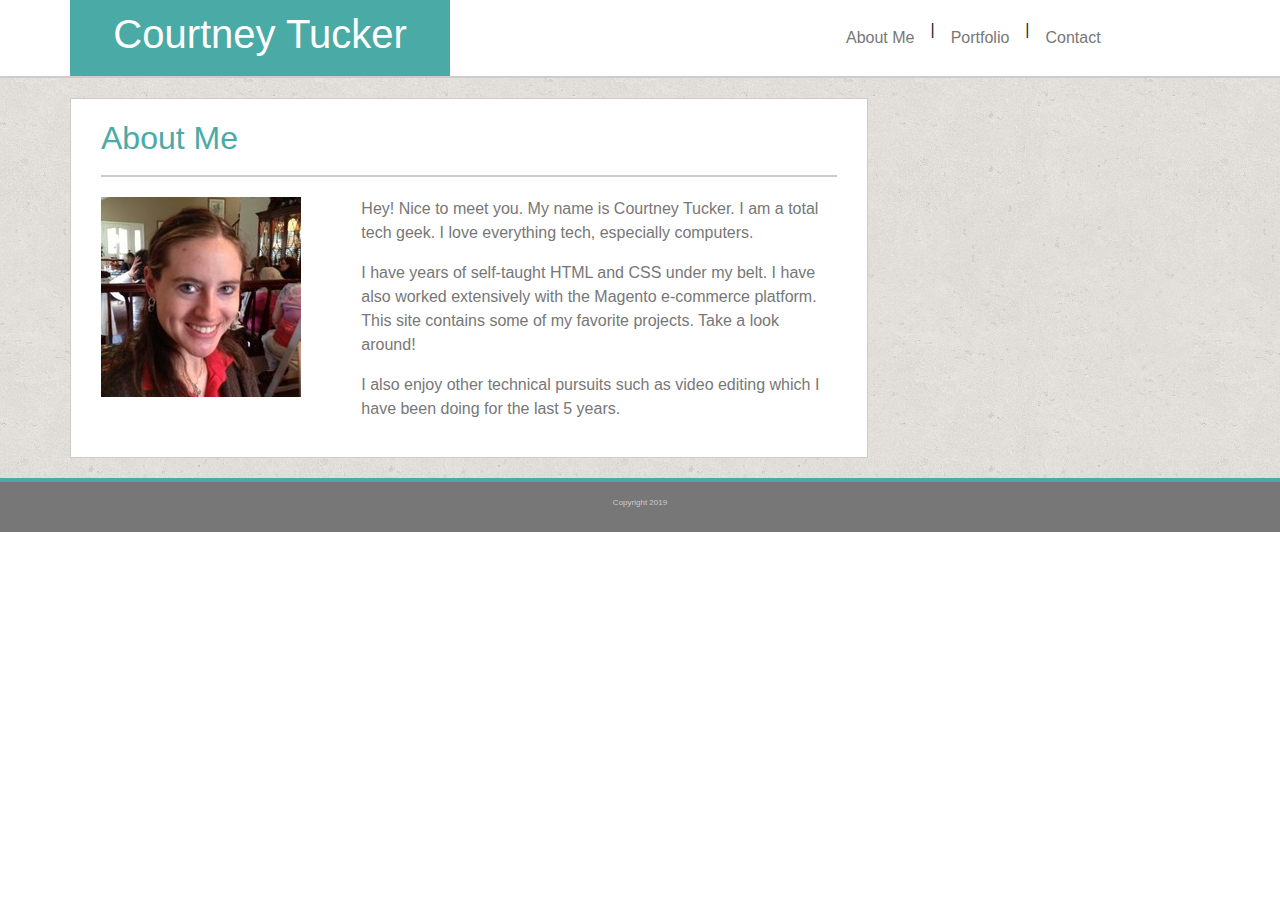
<file: index.html>
<!DOCTYPE html>
<html lang="en">

<head>
    <meta charset="UTF-8">
    <meta name="viewport" content="width=device-width, initial-scale=1.0">
    <meta http-equiv="X-UA-Compatible" content="ie=edge">
    <title>About Me</title>
    <link rel="stylesheet" href="https://stackpath.bootstrapcdn.com/bootstrap/4.3.1/css/bootstrap.min.css"
        integrity="sha384-ggOyR0iXCbMQv3Xipma34MD+dH/1fQ784/j6cY/iJTQUOhcWr7x9JvoRxT2MZw1T" crossorigin="anonymous">
    <link rel="stylesheet" type="text/css" href="assets/CSS/style.css">
</head>
<!--This is where all the web content lives-->

<body>
    <div class="container">
        <div class="row">
            <!--this is a column that is the full width of the screen-->
            <div class="col-lg-12 col-md-12 col-sm-12 header">
                <div class="row">
                    <!--This the name div-->
                    <div class="col-lg-4 col-md-5 col-sm-12 name">
                        <h1>Courtney Tucker</h1>
                    </div>
                    <div class="col-lg-4 col-md-2"></div>
                    <!--This is the header navigation-->
                    <div class="col-lg-4 col-md-5 col-sm-12 header-nav">
                        <nav class="nav">
                            <a class="nav-link" href="index.html">About Me</a> |
                            <a class="nav-link" href="portfolio.html">Portfolio</a> |
                            <a class="nav-link" href="contact.html">Contact</a>
                        </nav>
                    </div>
                </div>
            </div>
        </div>
    </div>
    <!--This is the main content area-->
    <div class="content">
        <div class="container">
            <div class="wrapper">
                <div class="row title">
                    <div class="col-lg-12 col-md-12 col-sm-12 about">
                        <h2>About Me</h2>
                    </div>
                </div>
                <div class="row">
                    <div class="col-lg-12 col-md-12 col-sm-12 description">
                        <div class="row description">
                            <div class="col-lg-4 col-md-6 col-sm-12">
                                <img src="assets/images/profile-pic.jpg" class="img-fluid" alt="Courtney Tucker">
                            </div>
                            <div class="col-lg-8 col-md-6 col-sm-12 description-text">
                                <p>Hey! Nice to meet you. My name is Courtney Tucker. I am a total tech geek. I love
                                    everything tech, especially computers.</p>
                                <p>I have years of self-taught HTML and CSS under my belt. I have also worked
                                    extensively with the Magento e-commerce platform. This site contains some of my
                                    favorite projects. Take a look around!</p>
                                <p>I also enjoy other technical pursuits such as video editing which I have been doing
                                    for the last 5 years.</p>
                            </div>
                        </div>
                    </div>
                </div>
            </div>
        </div>
    </div>
    <div class="footer">
        <div class="container">
            <div class="row">
                <div class="col-lg-12 col-md-12 col-sm-12">
                    <p>Copyright 2019</p>
                </div>
            </div>
        </div>
    </div>
</body>
</html>
</file>
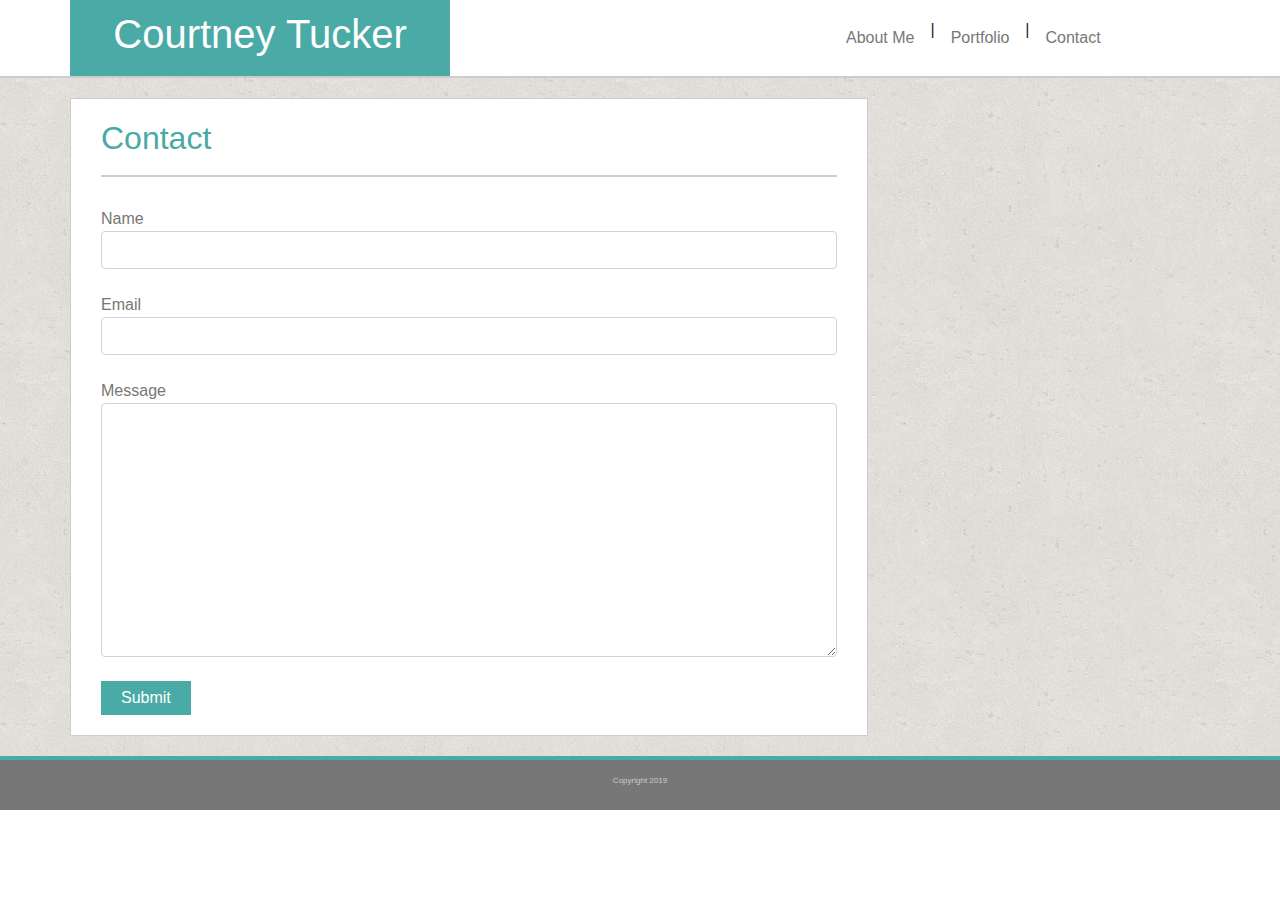
<file: contact.html>
<!DOCTYPE html>
<html lang="en">

<head>
    <meta charset="UTF-8">
    <meta name="viewport" content="width=device-width, initial-scale=1.0">
    <meta http-equiv="X-UA-Compatible" content="ie=edge">
    <title>Contact</title>
    <link rel="stylesheet" href="https://stackpath.bootstrapcdn.com/bootstrap/4.3.1/css/bootstrap.min.css"
        integrity="sha384-ggOyR0iXCbMQv3Xipma34MD+dH/1fQ784/j6cY/iJTQUOhcWr7x9JvoRxT2MZw1T" crossorigin="anonymous">
    <link rel="stylesheet" type="text/css" href="assets/CSS/style.css">
</head>
<!--This is where all the web content lives-->

<body>
    <!--This is the header section-->
    <div class="container">
        <div class="row">
            <!--this is a column that is the full width of the screen-->
            <div class="col-lg-12 col-md-12 col-sm-12 header">
                <div class="row">
                    <!--This the name div-->
                    <div class="col-lg-4 col-md-5 col-sm-12 name">
                        <h1>Courtney Tucker</h1>
                    </div>
                    <div class="col-lg-4 col-md-2"></div>
                    <!--This is the header navigation-->
                    <div class="col-lg-4 col-md-5 col-sm-12 header-nav">
                        <nav class="nav">
                            <a class="nav-link" href="index.html">About Me</a> |
                            <a class="nav-link" href="portfolio.html">Portfolio</a> |
                            <a class="nav-link" href="contact.html">Contact</a>
                        </nav>
                    </div>
                </div>
            </div>
        </div>
    </div>
    <!--This is the main content area-->
    <div class="content">
        <div class="container">
            <div class="wrapper">
                <div class="row title">
                    <div class="col-lg-12 col-md-12 col-sm-12 about">
                        <h2>Contact
                        </h2>
                    </div>
                </div>
                <div class="row">
                    <div class="col-lg-12 col-md-12 col-sm-12 description">
                        <div class="contact-form">
                            <form id="contact-info" method="POST" action="">
                                <p>Name</p>
                                <input name="name" class="form-control" type="text">
                                <br>
                                <p>Email</p>
                                <input name="email" class="form-control" type="email">
                                <br>
                                <p>Message</p>
                                <textarea name="message" class="form-control" rows="10"></textarea><br>
                                <input type="submit" class="submit" value="Submit">
                            </form>
                        </div>
                    </div>
                </div>
            </div>
        </div>
    </div>
    <div class="footer">
        <div class="container">
            <div class="row">
                <div class="col-lg-12 col-md-12 col-sm-12">
                    <p>Copyright 2019</p>
                </div>
            </div>
        </div>
    </div>
</body>

</html>
</file>
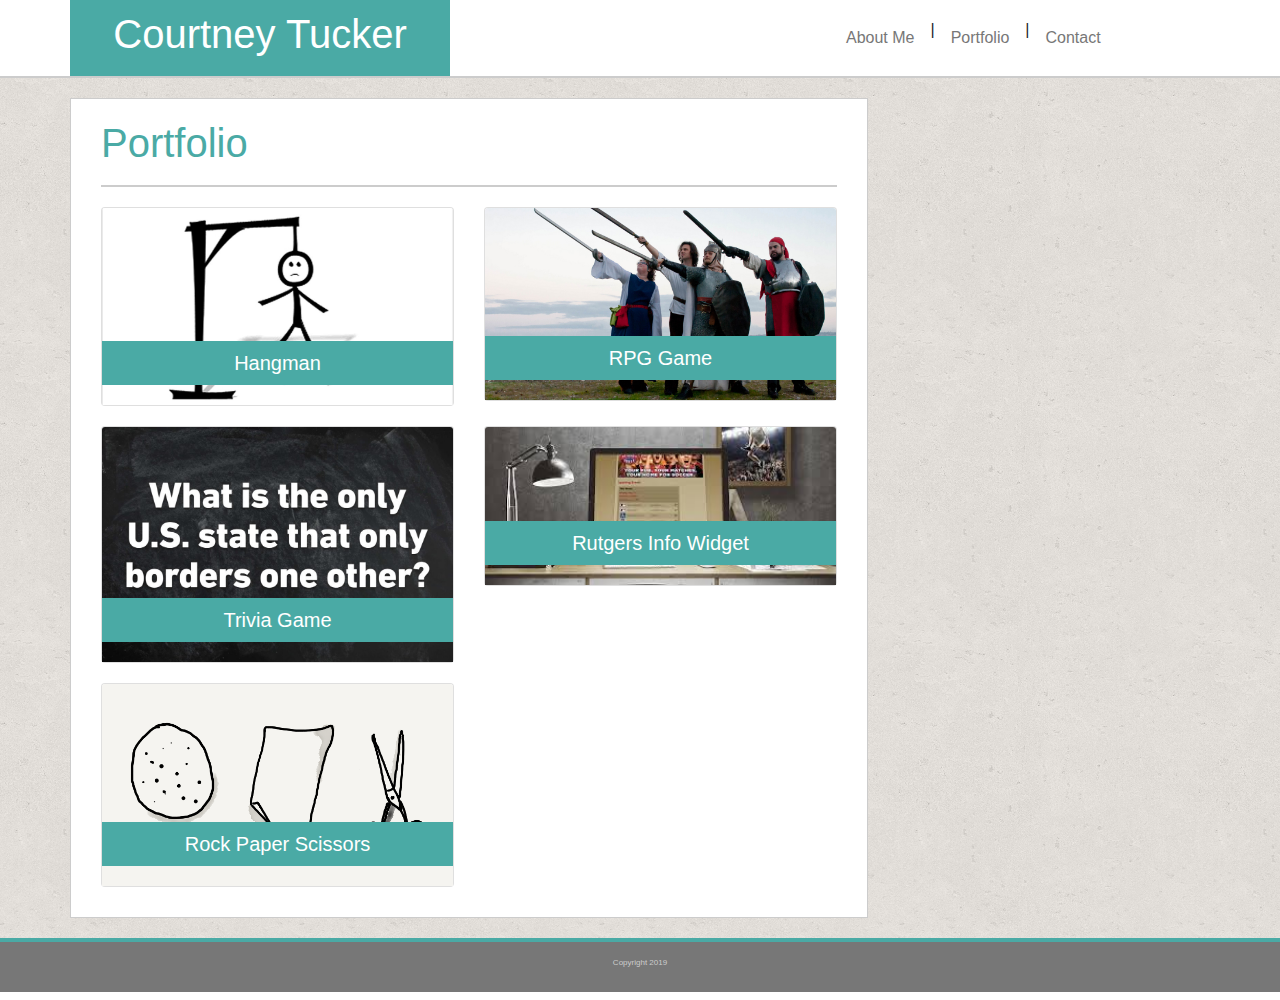
<file: portfolio.html>
<!DOCTYPE html>
<html lang="en">

<head>
    <meta charset="UTF-8">
    <meta name="viewport" content="width=device-width, initial-scale=1.0">
    <meta http-equiv="X-UA-Compatible" content="ie=edge">
    <title>Portfolio</title>
    <link rel="stylesheet" href="https://stackpath.bootstrapcdn.com/bootstrap/4.3.1/css/bootstrap.min.css"
        integrity="sha384-ggOyR0iXCbMQv3Xipma34MD+dH/1fQ784/j6cY/iJTQUOhcWr7x9JvoRxT2MZw1T" crossorigin="anonymous">
    <link rel="stylesheet" type="text/css" href="assets/CSS/style.css">
</head>
<!--This is where all the web content lives-->

<body>
    <!--This is the header section-->
    <div class="container">
        <div class="row">
            <!--this is a column that is the full width of the screen-->
            <div class="col-lg-12 col-md-12 col-sm-12 header">
                <div class="row">
                    <!--This the name div-->
                    <div class="col-lg-4 col-md-5 col-sm-12 name">
                        <h1>Courtney Tucker</h1>
                    </div>
                    <div class="col-lg-4 col-md-2"></div>
                    <!--This is the header navigation-->
                    <div class="col-lg-4 col-md-5 col-sm-12 header-nav">
                        <nav class="nav">
                            <a class="nav-link" href="index.html">About Me</a> |
                            <a class="nav-link" href="portfolio.html">Portfolio</a> |
                            <a class="nav-link" href="contact.html">Contact</a>
                        </nav>
                    </div>
                </div>
            </div>
        </div>
    </div>
    <!--This is the main content area-->
    <div class="content">
        <div class="container">
            <div class="wrapper">
                <div class="row title">
                    <div class="col-lg-12 col-md-12 col-sm-12 about">
                        <h1>Portfolio</h1>
                    </div>
                </div>
                <div class="row">
                    <div class="col-lg-12 col-md-12 col-sm-12 description">
                        <div class="row">
                            <div class="col-lg-6 col-md-6 col-sm-12">
                                <div class="card">
                                    <img class="card-img-top" src="assets/images/Hangman.jpg" alt="hangman">
                                    <div class="card-body">
                                        <h5 class="card-title">Hangman</h5>
                                    </div>
                                </div>
                            </div>
                            <div class="col-lg-6 col-md-6 col-sm-12">
                                <div class="card">
                                    <img class="card-img-top" src="assets/images/role_playing.jpg" alt="RPG Game">
                                    <div class="card-body">
                                        <h5 class="card-title">RPG Game</h5>
                                    </div>
                                </div>
                            </div>
                        </div>
                        <div class="row">
                            <div class="col-lg-6 col-md-6 col-sm-12">
                                <div class="card">
                                    <img class="card-img-top" src="assets/images/Trivia.jpg" alt="Trivia Game">
                                    <div class="card-body">
                                        <h5 class="card-title">Trivia Game</h5>
                                    </div>
                                </div>
                            </div>
                            <div class="col-lg-6 col-md-6 col-sm-12">
                                <div class="card">
                                    <img class="card-img-top" src="assets/images/info.jpg" alt="Rutgers">
                                    <div class="card-body">
                                        <h5 class="card-title">Rutgers Info Widget</h5>
                                    </div>
                                </div>
                            </div>
                        </div>
                        <div class="row">
                            <div class="col-lg-6 col-md-6 col-sm-12">
                                <div class="card">
                                    <img class="card-img-top" src="assets/images/rock-paper-scissors-items.png" alt="Rock Paper Scissors">
                                    <div class="card-body">
                                        <h5 class="card-title">Rock Paper Scissors</h5>
                                    </div>
                                </div>
                            </div>
                        </div>
                    </div>
                </div>
            </div>
        </div>
    </div>
    <!--This is the footer-->
    <div class="footer">
        <div class="container">
            <div class="row">
                <div class="col-lg-12 col-md-12 col-sm-12">
                    <p>Copyright 2019</p>
                </div>
            </div>
        </div>
    </div>
</body>

</html>
</file>
<file: assets/CSS/style.css>
/* text CSS */
h1, h2, h3, h4, h5, h6{
    color: #4aaaa5;
}

a, p, #text{
    font-family: 'Arial', 'Helvetica Neue', Helvetica, sans-serif;
    color: #777777;
}

/* Header elements*/
.col-md-12 .header{
    padding-left: 0;
    padding-right: 0;
}
.name{
    background-color: #4aaaa5;
    text-align: center;
}

.name h1{
    color: #ffffff;
    padding: 10px;
}

.header-nav{
    padding: 0;
    justify-self: flex-end;
    align-self: center;
}

/* wrapper style*/
.wrapper{
    width: 70%;
    background-color: white;
    padding: 20px;
    border: 1px #cccccc solid;
}

.wrapper > .row{
    margin-left: 10px;
    margin-right: 10px;
}

/* about me page style*/
.content{
    background: url(../images/cork-wallet.png) repeat;
    border-bottom: 4px #4aaaa5 solid;
    border-top: 2px #cccccc solid;
    padding-top: 20px;
    padding-bottom: 20px;
}

.content > .container{
    padding-left: 0;
    padding-right: 0;
}

.title{
    padding-bottom: 10px;
    border-bottom: 2px #cccccc solid;
    padding-right: 0;
    padding-left: 0;
}

.about{
    padding:0;
}

.description{
    line-height: 1.5;
    padding-left: 0;
    padding-right: 0;
    padding-top: 10px;
}

.description-image img{
    width: 100%;
    height: auto;
    padding-bottom: 20px;
}

.description-text{
    padding-left: 20px;
}

/*Contact Page Styles*/
.contact-form{
    margin-top: 20px;
    width: 100%;
}

.contact-form p{
    margin-bottom: 0;
}

.form-control{
    width: 100%;
}

.submit{
    background-color: #4aaaa5;
    color: white;
    padding: 5px 20px;
    border: none;
}

/*Portfolio page styles*/
.card{
    margin-top: 10px;
    margin-bottom: 10px;
}
.card-body{
    position: absolute;
    z-index: 2;
    bottom: 20px;
    width: 100%;
    background-color: #4aaaa5;
    padding: 10px;
    text-align: center;
}

.card-title{
    color: white;
    margin-bottom: 0;
}

/* footer style*/
.footer{
    background-color: #777777;
    height: 50px;
}

.footer > .container{
    margin: auto;
    padding-top: 15px;
    padding-bottom: 15px;
}

.footer p{
    color: #cccccc;
    text-align: center;
    align-self: flex-end;
    font-size: 8px;
}

@media screen and (max-width: 768px){
    .wrapper{
        width: 100%;
    }
}

@media screen and (max-width: 640px){
    .content{
        padding-left: 10px;
        padding-right: 10px;
    }

    .nav{
        justify-content: center;
    }
}
</file>
